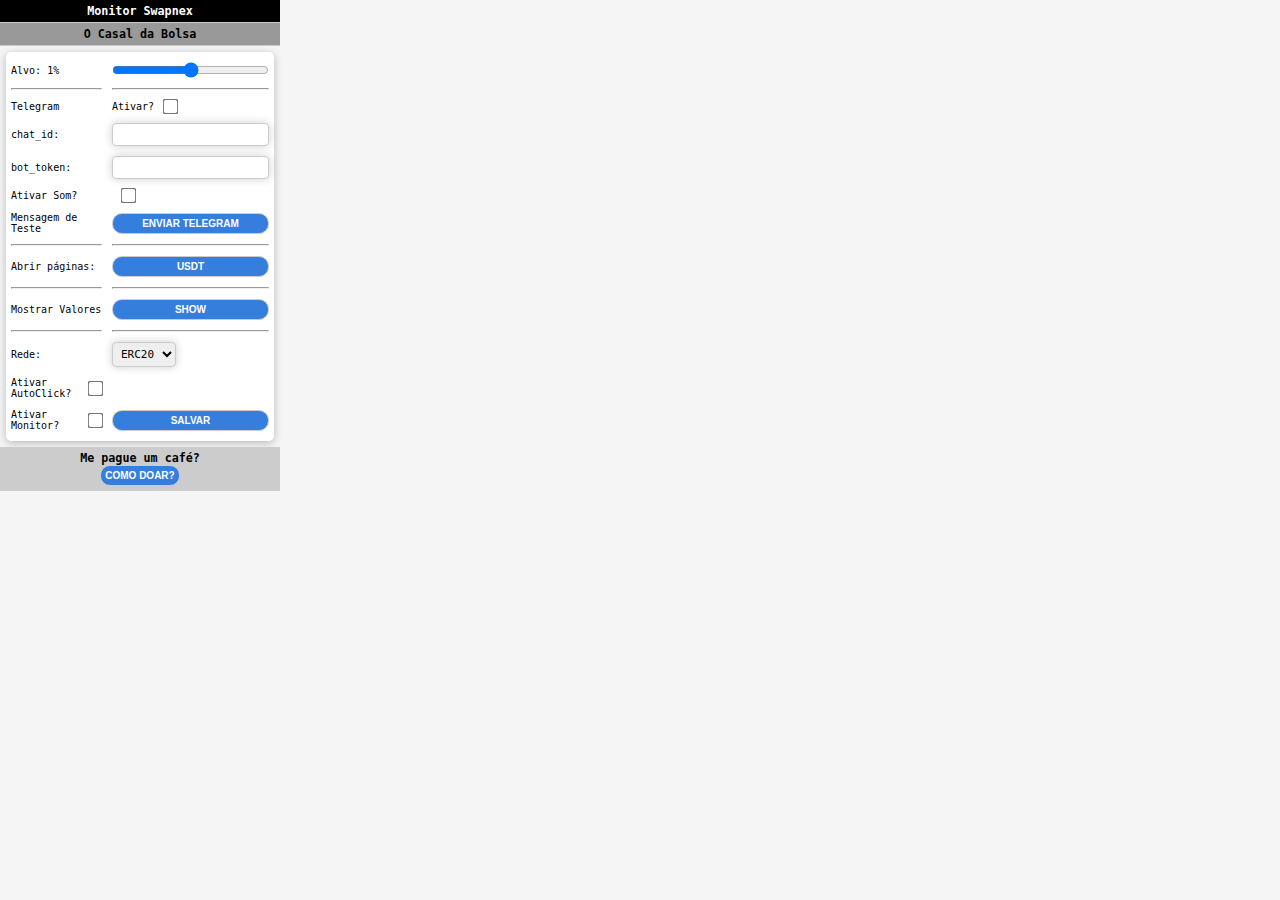
<file: popup/index.html>
<!DOCTYPE html>
<html>
<head>
  <meta charset="utf-8">
  <meta name="viewport" content="width=device-width, initial-scale=1.0">
  <title>Monitor Swapnex</title>
  <link rel="stylesheet" type="text/css" href="popup.css">
</head>
<body>
  <header>
    <h3>Monitor Swapnex</h3>
  </header>

  <header style="background-color: #999;">
    <h3>
      <a href="https://www.youtube.com/c/OCasaldaBolsa" target="_BLANK">O Casal da Bolsa</a>
    </h3>
  </header>

  <form>
    <div>Alvo: <label id="speed">1</label>%</div>
    <input type="range" min="5" max="20" id="speedRange" step="0.5" />

    <hr>
    <hr>

    <div>Telegram</div>
    <div id="telegramActiveBox">Ativar? <input type="checkbox" id="telegram_active" class="active" /></div>

    <div>chat_id:</div>
    <input type="text" id="telegram_chat_id">

    <div>bot_token:</div>
    <input type="text" id="telegram_chat_token">

    <div>Ativar Som?</div>
    <div id="telegramSoundActiveBox"><input type="checkbox" id="telegram_sound_active" class="telegram_sound" /></div>

    <div>Mensagem de Teste</div>
    <button type="button" id="telegram_test_button">Enviar Telegram</button>

    <hr>
    <hr>

    <div>Abrir páginas:</div>
    <button type="button" id="open_usdt_tabs_button">USDT</button>

    <hr>
    <hr>

    <div>Mostrar Valores</div>
    <button type="button" id="show_all_values_button">Show</button>

    <hr>
    <hr>

    <div>Rede:</div>
    <div>
      <select id="coinType">
        <option value="105">ERC20</option>
        <option value="112">TRC20</option>
        <option value="115">BEP20</option>
      </select>
    </div>

    <div id="activeBox">Ativar AutoClick? <input type="checkbox" id="active_auto_click" class="active" /></div>
    <div>&nbsp;</div>

    <div id="activeBox">Ativar Monitor? <input type="checkbox" id="active" class="active" /></div>
    <button type="button" id="save">Salvar</button>
  </form>

  <header style="background-color: #ccc;">
    <h3>
      <span>Me pague um café?</span>
      <br/>
      <button type="button" id="btn_como_doar">Como doar?</button>
    </h3>

    <form id="formComoDoar" style="display: none;">
      <div><strong>(BEP20)</strong></div>
      <div>0xB199516ebDdCa635BdF878C8862e1AD131199a1e</div>
      <div>&nbsp;</div>
      <div><hr></div>
      <div>&nbsp;</div>
      <div><strong>(BINANCE)</strong></div>
      <div>
        <img src="binance.png" alt="QRCode">
      </div>
    </form>
  </header>

  <script type="text/javascript" src="../jquery-3.4.1.min.js"></script>
  <script type="text/javascript" src="../chromeUtils.js"></script>
  <script type="text/javascript" src="popup.js"></script>
</body>
</html>
</file>
<file: popup/popup.css>
* {
  padding: 0;
  margin: 0;
}

body {
  background-color: #f5f5f5;
  width: 280px;
  font-family: monospace;
  font-size: 10px;
}

header {
  border-bottom: 1px solid #ccc;
  padding: 4px 0px;
  text-align: center;
  background-color: #000;
  color: #fff;
}

header a {
  color: #000;
  text-decoration: none;
}

header span {
  color: #000;
  text-decoration: none;
}

form {
  color: #000;
  /*font-weight: bold;*/
  padding: 10px 5px;
  display: grid;
  align-items: center;
  grid-gap: 10px;
  grid-template-columns: 1fr 1fr;
  background-color: #fff;
  margin: 6px;
  box-shadow: 0 2px 8px rgb(0 0 0 / 25%);
  border-radius: 5px;
}

div#activeBox {
  display: flex;
  align-items: center;
}
input.active {
  margin-left: 10px;
  transform: scale(1.2);
}

input#telegram_chat_id {
  box-shadow: inset 1px 2px 4px rgba(0, 0, 0, 0.01), 0px 0px 8px rgba(0, 0, 0, 0.2);
  border-radius: 4px;
  border: 1px solid #ccc;
  padding: 4px;
  font-size: 11px;
  font-family: monospace;
}

input#telegram_chat_token {
  box-shadow: inset 1px 2px 4px rgba(0, 0, 0, 0.01), 0px 0px 8px rgba(0, 0, 0, 0.2);
  border-radius: 4px;
  border: 1px solid #ccc;
  padding: 4px;
  font-size: 11px;
  font-family: monospace;
}

select#coinType {
  box-shadow: inset 1px 2px 4px rgba(0, 0, 0, 0.01), 0px 0px 8px rgba(0, 0, 0, 0.2);
  border-radius: 4px;
  border: 1px solid #ccc;
  padding: 4px;
  font-size: 11px;
  font-family: monospace;
}

div#telegramActiveBox {
  display: flex;
  align-items: center;
}
input#telegram_active {
  margin-left: 10px;
  transform: scale(1.2);
}

div#telegramSoundActiveBox {
  display: flex;
  align-items: center;
}

input.telegram_sound {
  margin-left: 10px;
  transform: scale(1.2);
}

button {
  padding: 4px;
  text-transform: uppercase;
  font-weight: bold;
  cursor: pointer;
  /*background-color: #fff;*/
  background-color: #357edd;
  border: 1px solid #ccc;
  border-radius: 10px;
  transition: 0.5s background-color;
  color: #fff;
  font-size: 10px;
}
button:hover {
  background-color: #fff;
  color: #000;
}
</file>
